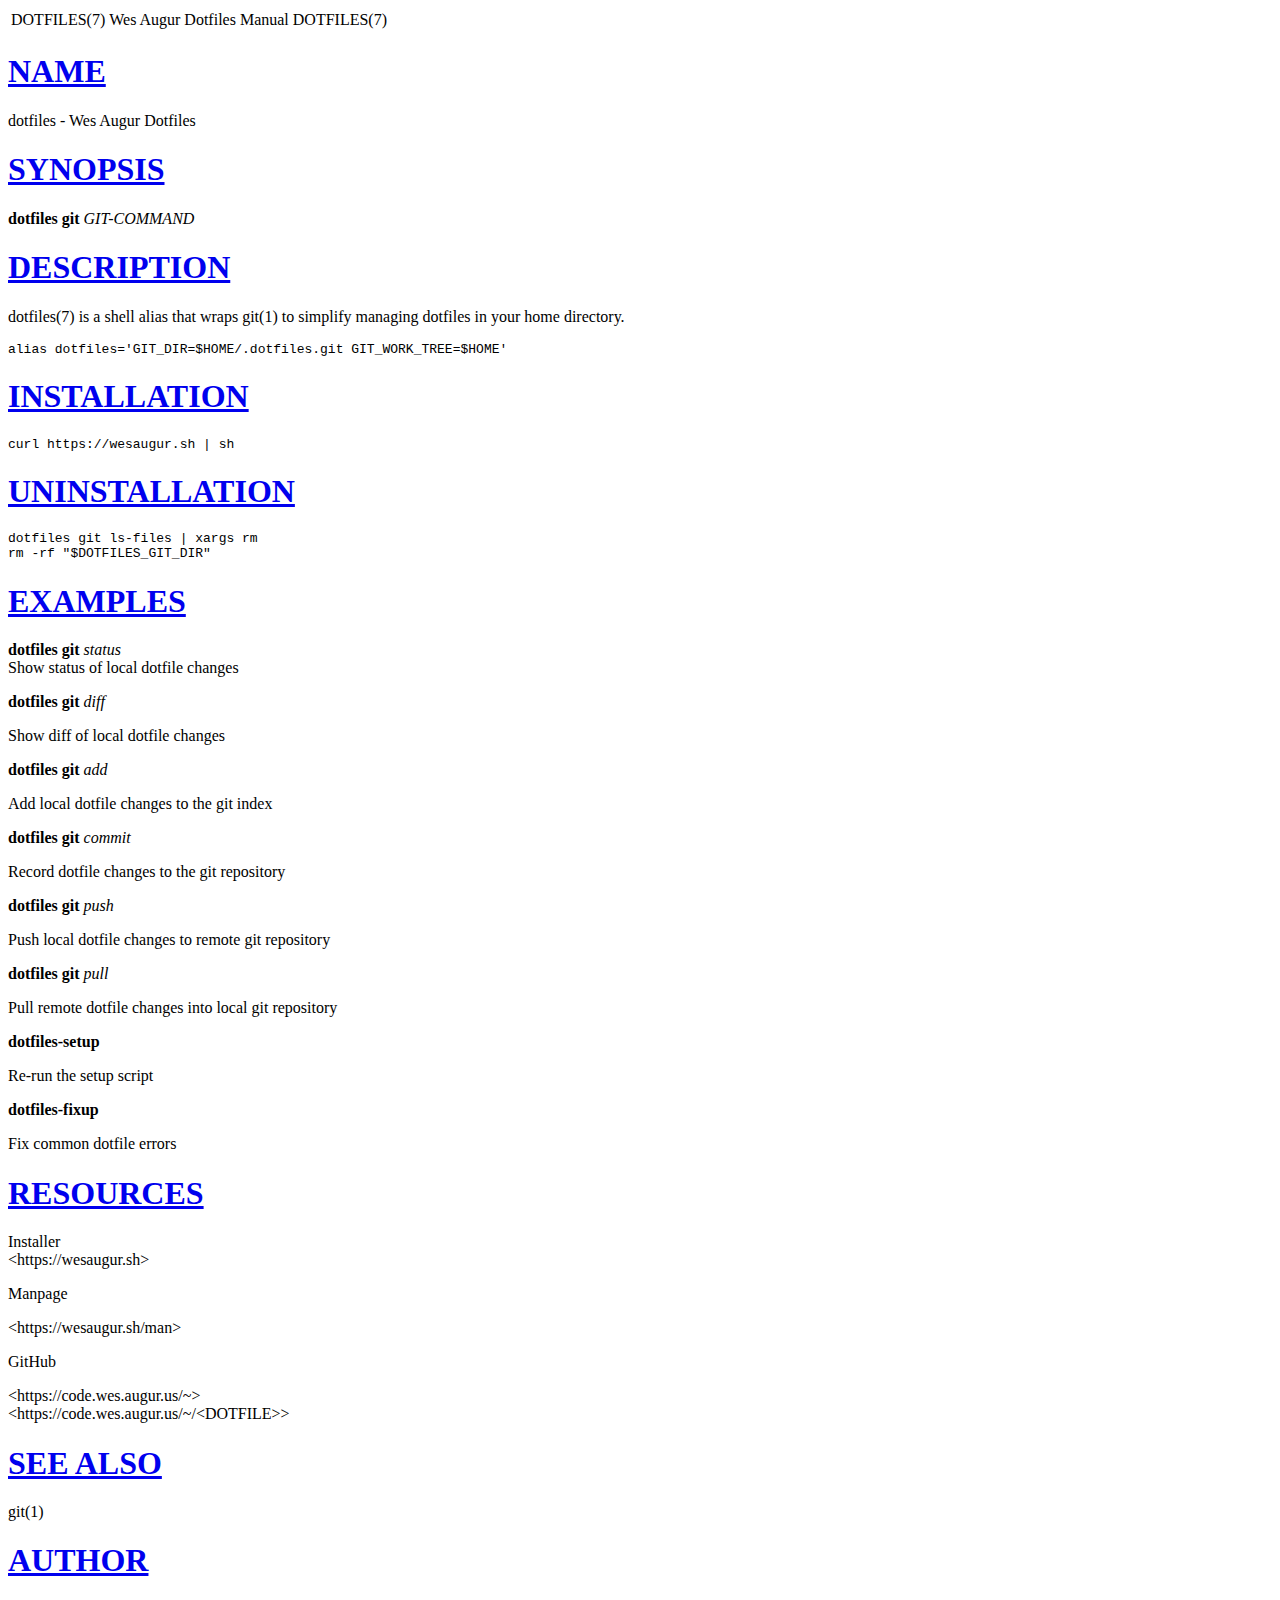
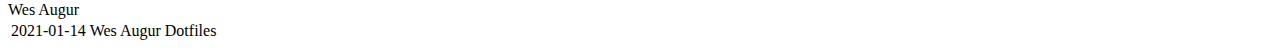
<file: docs/dotfiles.7.html>
<!DOCTYPE html>
<html>
<!-- This is an automatically generated file.  Do not edit.
   t
       Title: wesaugur/dotfiles
      Author: Wes Augur
   Generator: Asciidoctor 2.0.12
        Date: 2021-01-14
      Manual: Wes Augur Dotfiles Manual
      Source: Wes Augur Dotfiles
    Language: English
   -->
<head>
  <meta charset="utf-8"/>
  <link rel="stylesheet" href="https://wesaugur.sh/mandoc.css" type="text/css" media="all"/>
  <title>DOTFILES(7)</title>
</head>
<body>
<table class="head">
  <tr>
    <td class="head-ltitle">DOTFILES(7)</td>
    <td class="head-vol">Wes Augur Dotfiles Manual</td>
    <td class="head-rtitle">DOTFILES(7)</td>
  </tr>
</table>
<div class="manual-text">
<section class="Sh">
<h1 class="Sh" id="NAME"><a class="permalink" href="#NAME">NAME</a></h1>
dotfiles - Wes Augur Dotfiles
</section>
<section class="Sh">
<h1 class="Sh" id="SYNOPSIS"><a class="permalink" href="#SYNOPSIS">SYNOPSIS</a></h1>
<b>dotfiles git</b> <i>GIT-COMMAND</i>
</section>
<section class="Sh">
<h1 class="Sh" id="DESCRIPTION"><a class="permalink" href="#DESCRIPTION">DESCRIPTION</a></h1>
dotfiles(7) is a shell alias that wraps git(1) to simplify managing dotfiles in
  your home directory.
<p class="Pp"></p>
<div class="Bd-indent">
<pre>
alias dotfiles='GIT_DIR=$HOME/.dotfiles.git GIT_WORK_TREE=$HOME'
</pre>
</div>
</section>
<section class="Sh">
<h1 class="Sh" id="INSTALLATION"><a class="permalink" href="#INSTALLATION">INSTALLATION</a></h1>
<div class="Bd-indent">
<pre>
curl https://wesaugur.sh | sh
</pre>
</div>
</section>
<section class="Sh">
<h1 class="Sh" id="UNINSTALLATION"><a class="permalink" href="#UNINSTALLATION">UNINSTALLATION</a></h1>
<div class="Bd-indent">
<pre>
dotfiles git ls-files | xargs rm
rm -rf &quot;$DOTFILES_GIT_DIR&quot;
</pre>
</div>
</section>
<section class="Sh">
<h1 class="Sh" id="EXAMPLES"><a class="permalink" href="#EXAMPLES">EXAMPLES</a></h1>
<b>dotfiles git</b> <i>status</i>
<div class="Bd-indent">Show status of local dotfile changes</div>
<p class="Pp"><b>dotfiles git</b> <i>diff</i></p>
<div class="Bd-indent">Show diff of local dotfile changes</div>
<p class="Pp"><b>dotfiles git</b> <i>add</i></p>
<div class="Bd-indent">Add local dotfile changes to the git index</div>
<p class="Pp"><b>dotfiles git</b> <i>commit</i></p>
<div class="Bd-indent">Record dotfile changes to the git repository</div>
<p class="Pp"><b>dotfiles git</b> <i>push</i></p>
<div class="Bd-indent">Push local dotfile changes to remote git repository</div>
<p class="Pp"><b>dotfiles git</b> <i>pull</i></p>
<div class="Bd-indent">Pull remote dotfile changes into local git
  repository</div>
<p class="Pp"><b>dotfiles-setup</b></p>
<div class="Bd-indent">Re-run the setup script</div>
<p class="Pp"><b>dotfiles-fixup</b></p>
<div class="Bd-indent">Fix common dotfile errors</div>
</section>
<section class="Sh">
<h1 class="Sh" id="RESOURCES"><a class="permalink" href="#RESOURCES">RESOURCES</a></h1>
Installer
<div class="Bd-indent"><i></i> &lt;https://wesaugur.sh&gt;</div>
<p class="Pp">Manpage</p>
<div class="Bd-indent"><i></i> &lt;https://wesaugur.sh/man&gt;</div>
<p class="Pp">GitHub</p>
<div class="Bd-indent"><i></i> &lt;https://code.wes.augur.us/~&gt;
<br/>
<i></i> &lt;https://code.wes.augur.us/~/&lt;DOTFILE&gt;&gt;</div>
</section>
<section class="Sh">
<h1 class="Sh" id="SEE_ALSO"><a class="permalink" href="#SEE_ALSO">SEE
  ALSO</a></h1>
git(1)
</section>
<section class="Sh">
<h1 class="Sh" id="AUTHOR"><a class="permalink" href="#AUTHOR">AUTHOR</a></h1>
Wes Augur
</section>
</div>
<table class="foot">
  <tr>
    <td class="foot-date">2021-01-14</td>
    <td class="foot-os">Wes Augur Dotfiles</td>
  </tr>
</table>
</body>
</html>
</file>
